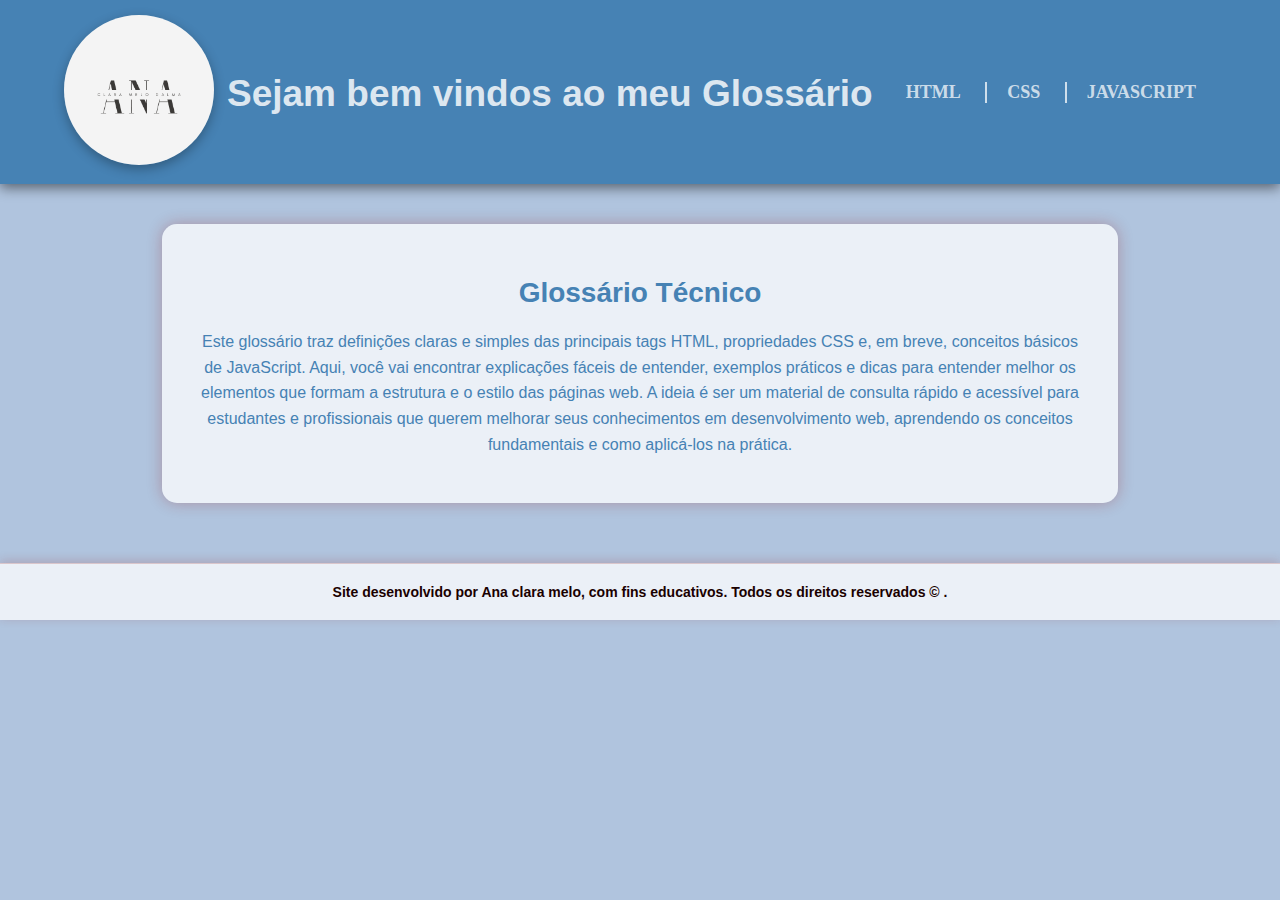
<file: index.html>
<!DOCTYPE html>
<html lang="pt-br">
<head>
    <meta charset="UTF-8">
    <meta name="viewport" content="width=device-width, initial-scale=1.0">
    <link rel="stylesheet" href="style.css">
    <title>Introdução</title>
</head>
<body>
    <header>
        <div class="topo">
            <div class="logo">
                <img src="logo.png" alt="Logo glossario">
            </div>
            <h1>Sejam bem vindos ao meu Glossário</h1>
            <div class="menu">
                <ul>
                    <li><a href="html.html">HTML</a></li>
                    <li><a href="CSS.html">CSS</a></li>
                    <li><a href="JS.html">JavaScript</a></li>
                </ul>
            </div>
        </div>
    </header>
    <main>
        <div class="container">
            <h2>Glossário Técnico</h2>
            <p class="introducao">Este glossário traz definições claras e simples das principais tags HTML, propriedades CSS e, em breve, conceitos básicos de JavaScript.

Aqui, você vai encontrar explicações fáceis de entender, exemplos práticos e dicas para entender melhor os elementos que formam a estrutura e o estilo das páginas web.

A ideia é ser um material de consulta rápido e acessível para estudantes e profissionais que querem melhorar seus conhecimentos em desenvolvimento web, aprendendo os conceitos fundamentais e como aplicá-los na prática. </p>
    
        </div>
    </main>
    <footer>
        Site desenvolvido por Ana clara melo, com fins educativos.
        Todos os direitos reservados &copy; .
    </footer>

</body>
</html>
</file>
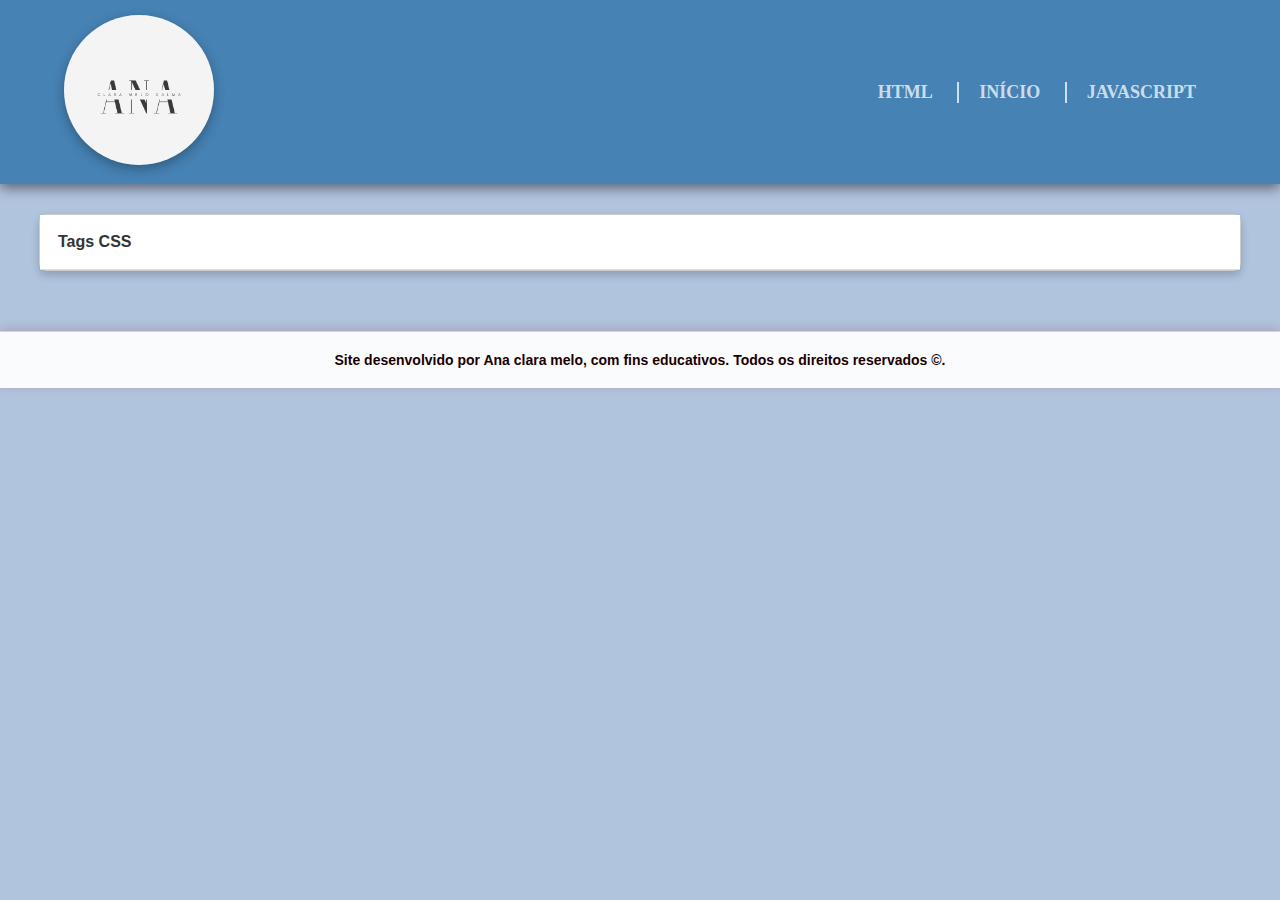
<file: CSS.html>
<!DOCTYPE html>
<html lang="pt-br">
<head>
    <meta charset="UTF-8">
    <meta name="viewport" content="width=device-width, initial-scale=1.0">
    <link rel="stylesheet" href="CSS.css">
    <script src="acordiun.js" defer></script>
    <title>Glossário - Tags HTML</title>
</head>
<body>
    <header>
        <div class="topo">
            <div class="logo">
                <img src="logo.png" alt="Logo">
            </div>
            <div class="menu">
                <ul>
                    <li><a href="HTML.html">HTML</a></li>
                    <li><a href="index.html">Início</a></li>
                    <li><a href="JS.html">JavaScript</a></li>
                </ul>
            </div>
        </div>
    </header>
    <main>
      <div class="accordion-container">
          <div class="accordion-item">

            <button class="accordion-header"> Tags CSS</button>
            <div class="accordion-content">

              <p>
                <div class="item">
                  <strong>width & height</strong> – Defini largura e altura.<br />
                     <code> div {
                          width: 300px;
                          height: 150px;
                          } 
                  </code>
                </div>

                <div class="item">
                  <strong>color</strong> – Define cor de texto.<br />
               <code> p {
                          color: red;
                          } 
                  </code>
                </div>

                <div class="item">
                  <strong>margin</strong> – Adiciona espaço externo (fora da borda do elemento).<br />
                  <code>section {
                          margin: 10px;
                          } </code>
                </div>

                 <div class="item">
                  <strong>fonte-size</strong> – Define o tamanho do texto.<br />
                  <code>h1 {
                          font-size: 24px;
                          }</code>
                </div>

                <div class="item">
                  <strong> padding</strong> – Adiciona espaço interno (dentro da borda do elemento).<br />
                  <code>div {
                          padding: 20px;
                          }</code>
                </div>

                 <div class="item">
                  <strong>background-color</strong> – Define a cor de fundo do elemento.<br />
                  <code>body {
                            background-color: #f0f0f0;
                            }</code>
                </div>

                   <div class="item">
                  <strong> border </strong> – Coloca uma borda no elemento.<br />
                  <code> img {
                          border: 2px solid black;
                          }
                  </code>
                </div>

                 <div class="item">
                  <strong> display </strong> – Controla como o elemento se comporta (em linha, em bloco, flex, etc).<br />
                  <code> nav {
                          display: flex;
                          }
                  </code>
                </div>

                     <div class="item">
                  <strong> text-align </strong> – Alinha o texto (esquerda, direita, centro, etc).<br />
                  <code> p {
                          text-align: center;
                          }
                  </code>
                </div>

                   <div class="item">
                  <strong> font-weight </strong> – Define o peso da fonte (como negrito).<br />
                  <code> strong {
                          font-weight: bold;
                          }
                  </code>
                     Se o &lt;strong&gt; já deixa o texto em negrito, pra que usar font-weight: bold; no CSS?
                  <code>Porque o &lt;strong&gt; tem um estilo padrão de negrito, mas esse estilo pode ser modificado com CSS. O font-weight: bold; dá mais controle sobre a aparência do texto, independente da tag HTML usada.</code>
                </div>
              </p>

          </div>
        </div>
      </div>
    </main>

    <footer>
        Site desenvolvido por Ana clara melo, com fins educativos.
        Todos os direitos reservados &copy;.
    </footer>
</body>
</html>
</file>
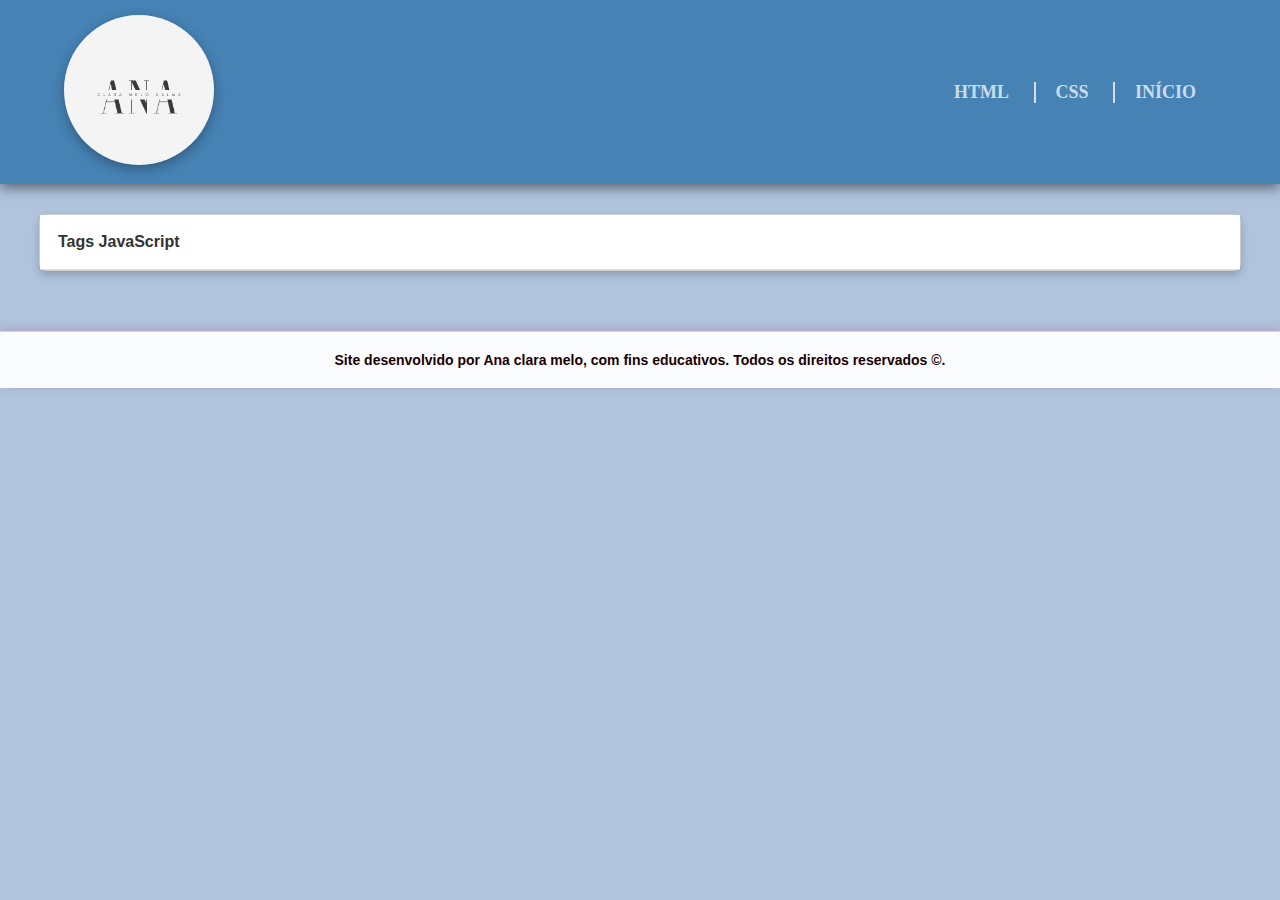
<file: JS.html>
<!DOCTYPE html>
<html lang="pt-br">
<head>
    <meta charset="UTF-8">
    <meta name="viewport" content="width=device-width, initial-scale=1.0">
    <link rel="stylesheet" href="JS.css">
    <script src="acordiun.js" defer></script>
    <title>Glossário - Tags HTML</title>
</head>
<body>
    <header>
        <div class="topo">
            <div class="logo">
                <img src="logo.png" alt="Logo">
            </div>
            <div class="menu">
                <ul>
                    <li><a href="HTML.html">HTML</a></li>
                    <li><a href="CSS.html">CSS</a></li>
                    <li><a href="index.html">Início</a></li>
                </ul>
            </div>
        </div>
    </header>
  <main>
      <div class="accordion-container">
          <div class="accordion-item">

            <button class="accordion-header"> Tags JavaScript</button>
            <div class="accordion-content">

              <p>
                <div class="item">
                  <strong> em andamento... </strong> – <br />
                  <code> em andamento...</code>
                </div>
              </p>

          </div>
        </div>
      </div>
    </main>

    <footer>
        Site desenvolvido por Ana clara melo, com fins educativos.
        Todos os direitos reservados &copy;.
    </footer>
</body>
</html>
</file>
<file: style.css>
body {
  width: 100%;
  height: 100%;
  margin: 0;
  background-color: #B0C4DE;
  font-family: "Segoe UI", Tahoma, Geneva, Verdana, sans-serif;
}

/* ------------------------------------------ */

header {
  width: 100%;
  background-color: #4682B4;
  padding: 15px 0;
  box-shadow: 0 4px 12px rgba(0, 0, 0, 0.493);
  position: sticky;
  top: 0;
  z-index: 100;
}

.topo {
  width: 90%;
  margin: auto;
  display: flex;
  align-items: center;
  justify-content: space-between;
  flex-wrap: wrap;
}

.logo img {
  height: 150px;
  width: 150px;
  border-radius: 50%;
  box-shadow: 0 4px 12px rgba(0, 0, 0, 0.3);
  transition: transform 1s ease;
}
.logo img:hover {
  transform: scale(1.12);
}

/* ------------------------------------------ */

.menu ul {
  list-style: none;
  margin: 0;
  padding: 0;
}

.menu ul li {
  display: inline-block;
  padding: 0 20px;
  border-left: 2px solid #ffffffbd;
}

.menu ul li:first-child {
  border-left: none;
}

.menu ul li a {
  text-decoration: none;
  color:#ffffffbd;
  font-size: 18px;
  text-transform: uppercase;
  font-family: Cambria, serif;
  font-weight: bold;
  transition: color 0.3s ease;
}

.menu ul li a:hover {
  color: #136a86;
}

/* ------------------------------------------ */

.container {
  background-color: #ffffffbd;
  width: 70%;
  margin: 40px auto;
  padding: 30px;
  border-radius: 15px;
  box-shadow: 0 0 15px rgba(151, 28, 28, 0.3);
}

/* ------------------------------------------ */

h1 {
  text-align: center;
  color:#ffffffd0;;
  font-size: 37px;
  margin-bottom: 20px;
}

h2 {
  text-align: center;
  color: #4682B4;
  font-size: 28px;
  margin-bottom: 20px;
}

p {
  text-align: center;
  color:#4682B4;
  font-size: 16px;
  line-height: 1.6;
}

/* ------------------------------------------ */

footer {
  color: #1a0000;
  text-align: center;
  margin-top: 60px;
  padding: 20px;
  font-size: 14px;
  font-weight: bold;
  background-color: #ffffffbd;
  box-shadow: 0 -2px 10px rgba(151, 28, 28, 0.2);
  border-top: 1px solid rgba(151, 28, 28, 0.2);
}
</file>
<file: CSS.css>
body {
  width: 100%;
  height: 100%;
  margin: 0;
  background-color: #B0C4DE;
  font-family: "Segoe UI", Tahoma, Geneva, Verdana, sans-serif;
}

/* ------------------------------------------ */

header {
  width: 100%;
  background-color: #4682B4;
  padding: 15px 0;
  box-shadow: 0 4px 12px rgba(0, 0, 0, 0.493);
  position: sticky;
  top: 0;
  z-index: 100;
}

.topo {
  width: 90%;
  margin: auto;
  display: flex;
  align-items: center;
  justify-content: space-between;
  flex-wrap: wrap;
}

.logo img {
  height: 150px;
  width: 150px;
  border-radius: 50%;
  box-shadow: 0 4px 12px rgba(0, 0, 0, 0.3);
  transition: transform 1s ease;
}
.logo img:hover {
  transform: scale(1.12);
}

/* ------------------------------------------ */

.menu ul {
  list-style: none;
  margin: 0;
  padding: 0;
}

.menu ul li {
  display: inline-block;
  padding: 0 20px;
  border-left: 2px solid #ffffffbd;
}

.menu ul li:first-child {
  border-left: none;
}

.menu ul li a {
  text-decoration: none;
  color:#ffffffbd;
  font-size: 18px;
  text-transform: uppercase;
  font-family: Cambria, serif;
  font-weight: bold;
  transition: color 0.3s ease;
}

.menu ul li a:hover {
  color: #136a86;
}

/* ------------------------------------------ */

h1 {
  text-align: center;
  color:#ffffffd0;;
  font-size: 37px;
  margin-bottom: 20px;
}

h2 {
  text-align: center;
  color: #4682B4;
  font-size: 28px;
  margin-bottom: 20px;
}

p {
  text-align: center;
  color:#4682B4;
  font-size: 16px;
  line-height: 1.6;
}

/* ------------------------------------------ */

footer {
  color: #1a0000;
  text-align: center;
  margin-top: 60px;
  padding: 20px;
  font-size: 14px;
  font-weight: bold;
  background-color: #ffffffbd;
  box-shadow: 0 -2px 10px rgba(151, 28, 28, 0.2);
  border-top: 1px solid rgba(151, 28, 28, 0.2);
}
/* ------------------------------------------ */

.item {
    background-color: #fff;
    padding: 20px;
    margin: 20px 0;
    border-left: 6px solid #4682B4;
    border-radius: 8px;
    box-shadow: 0 2px 5px rgba(0,0,0,0.05);
    transition: transform 0.2s ease;
  }
  
  .item:hover {
    transform: scale(1.02);
  }
  
  .item strong {
    font-size: 1.1rem;
    color: #4682B4;
  }
  
  .item code {
    display: block;
    background-color: #f0f0f0;
    padding: 12px;
    margin-top: 10px;
    font-family: monospace;
    font-size: 0.95rem;
    border-radius: 5px;
    overflow-x: auto;
  }

  /* ------------------------------------------ */


  .accordion-container {
    max-width: 1200px;
    margin: 30px auto;
    border: 1px solid #ccc;
    border-radius: 8px;
    box-shadow: 0 4px 8px rgba(0, 0, 0, 0.205);
  }
  
  .accordion-header {
    background-color: #fff;
    color: #333;
    cursor: pointer;
    padding: 18px;
    width: 100%;
    text-align: left;
    border: none;
    border-bottom: 1px solid #ddd;
    outline: none;
    transition: background-color 0.3s ease;
    font-size: 1rem;
    font-weight: bold;
  }
  
  .accordion-header:hover {
    background-color: #f1f1f1;
  }
  
  .accordion-content {
    background-color: #fff;
    padding: 0 18px;
    max-height: 0;
    overflow: hidden;
    transition: max-height 1s ease-out, padding 1s ease-out;
  }
  
  .accordion-content.active {
    max-height: 2000px;
    padding: 18px;
  }

  /* ------------------------------------------ */

footer {
  color: #1a0000;
  text-align: center;
  margin-top: 60px;
  padding: 20px;
  font-size: 14px;
  font-weight: bold;
  background-color: rgba(255, 255, 255, 0.93);
  box-shadow: 0 -2px 10px rgba(151, 28, 28, 0.2);
  border-top: 1px solid rgba(151, 28, 28, 0.2);
}
</file>
<file: JS.css>
body {
  width: 100%;
  height: 100%;
  margin: 0;
  background-color: #B0C4DE;
  font-family: "Segoe UI", Tahoma, Geneva, Verdana, sans-serif;
}

/* ------------------------------------------ */

header {
  width: 100%;
  background-color: #4682B4;
  padding: 15px 0;
  box-shadow: 0 4px 12px rgba(0, 0, 0, 0.493);
  position: sticky;
  top: 0;
  z-index: 100;
}

.topo {
  width: 90%;
  margin: auto;
  display: flex;
  align-items: center;
  justify-content: space-between;
  flex-wrap: wrap;
}

.logo img {
  height: 150px;
  width: 150px;
  border-radius: 50%;
  box-shadow: 0 4px 12px rgba(0, 0, 0, 0.3);
  transition: transform 1s ease;
}
.logo img:hover {
  transform: scale(1.12);
}

/* ------------------------------------------ */

.menu ul {
  list-style: none;
  margin: 0;
  padding: 0;
}

.menu ul li {
  display: inline-block;
  padding: 0 20px;
  border-left: 2px solid #ffffffbd;
}

.menu ul li:first-child {
  border-left: none;
}

.menu ul li a {
  text-decoration: none;
  color:#ffffffbd;
  font-size: 18px;
  text-transform: uppercase;
  font-family: Cambria, serif;
  font-weight: bold;
  transition: color 0.3s ease;
}

.menu ul li a:hover {
  color: #136a86;
}

/* ------------------------------------------ */

h1 {
  text-align: center;
  color:#ffffffd0;;
  font-size: 37px;
  margin-bottom: 20px;
}

h2 {
  text-align: center;
  color: #4682B4;
  font-size: 28px;
  margin-bottom: 20px;
}

p {
  text-align: center;
  color:#4682B4;
  font-size: 16px;
  line-height: 1.6;
}

/* ------------------------------------------ */

footer {
  color: #1a0000;
  text-align: center;
  margin-top: 60px;
  padding: 20px;
  font-size: 14px;
  font-weight: bold;
  background-color: #ffffffbd;
  box-shadow: 0 -2px 10px rgba(151, 28, 28, 0.2);
  border-top: 1px solid rgba(151, 28, 28, 0.2);
}
/* ------------------------------------------ */

.item {
    background-color: #fff;
    padding: 20px;
    margin: 20px 0;
    border-left: 6px solid #4682B4;
    border-radius: 8px;
    box-shadow: 0 2px 5px rgba(0,0,0,0.05);
    transition: transform 0.2s ease;
  }
  
  .item:hover {
    transform: scale(1.02);
  }
  
  .item strong {
    font-size: 1.1rem;
    color: #4682B4;
  }
  
  .item code {
    display: block;
    background-color: #f0f0f0;
    padding: 12px;
    margin-top: 10px;
    font-family: monospace;
    font-size: 0.95rem;
    border-radius: 5px;
    overflow-x: auto;
  }

  /* ------------------------------------------ */


  .accordion-container {
    max-width: 1200px;
    margin: 30px auto;
    border: 1px solid #ccc;
    border-radius: 8px;
    box-shadow: 0 4px 8px rgba(0, 0, 0, 0.205);
  }
  
  .accordion-header {
    background-color: #fff;
    color: #333;
    cursor: pointer;
    padding: 18px;
    width: 100%;
    text-align: left;
    border: none;
    border-bottom: 1px solid #ddd;
    outline: none;
    transition: background-color 0.3s ease;
    font-size: 1rem;
    font-weight: bold;
  }
  
  .accordion-header:hover {
    background-color: #f1f1f1;
  }
  
  .accordion-content {
    background-color: #fff;
    padding: 0 18px;
    max-height: 0;
    overflow: hidden;
    transition: max-height 1s ease-out, padding 1s ease-out;
  }
  
  .accordion-content.active {
    max-height: 2000px;
    padding: 18px;
  }

  /* ------------------------------------------ */

footer {
  color: #1a0000;
  text-align: center;
  margin-top: 60px;
  padding: 20px;
  font-size: 14px;
  font-weight: bold;
  background-color: rgba(255, 255, 255, 0.93);
  box-shadow: 0 -2px 10px rgba(151, 28, 28, 0.2);
  border-top: 1px solid rgba(151, 28, 28, 0.2);
}
</file>
